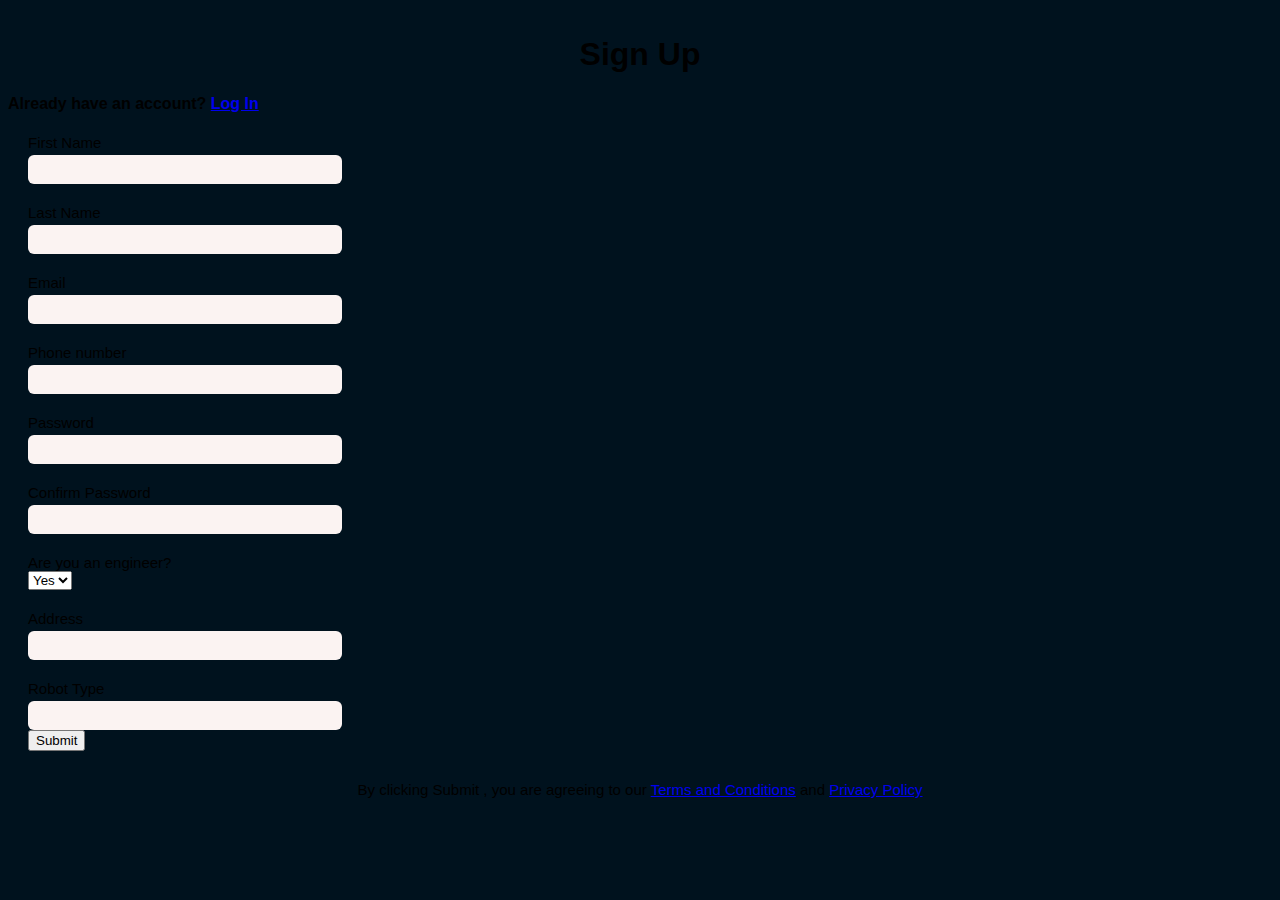
<file: Hack IN/HTML/SignUp.html>
<!DOCTYPE html>
<html lang="en">
  <head>
    <meta charset="UTF-8" />
    <meta http-equiv="X-UA-Compatible" content="IE=edge" />
    <meta name="viewport" content="width=device-width, initial-scale=1.0" />
    <title>Sign Up</title>
  </head>
  <body>
    <div class="Sign-Up">
      <link rel="stylesheet" href="../CSS/SignUp.css" />
      
      <h1>Sign Up</h1>
      <h4>Already have an account? <a href="LogIn.html">Log In</a></h4>

      <form>
        <div class="first-slide">
        
            <label>First Name</label>
            <input type="text" id="firstname" name="firstname" required />
            
            <label>Last Name</label>
            <input type="text" id="lastname" name="lastname" required />

            <label>Email</label>
            <input type="email" id="email" name="email" required />

            <label for="phone">Phone number</label>
            <input type="tel" name="phone" id="phone" />

            <label>Password</label>
            <input type="password" id="password" name="password" required />

            <label>Confirm Password</label>
            <input
            type="password"
            id="confirm-password"
            name="confirm-password"
            required
            />
        </div>

        <div class="second-slide">
            <label for="user-type">Are you an engineer?</label>
            <select name="user-type" id="user-type">
                <option value="engineer">Yes</option>
                <option value="normal">No</option>
            </select>

            <div id="engineer-field" style="display: none">
                <label for="certificate">Certificate</label>
                <input type="text" name="certificate" id="certificate" required />

                <label for="engineering-field">Engineering Field</label>
                    <select name="engineering-field" id="engineering-field">
                        <option value="field 1">Field 1</option>
                        <option value="field 2">Field 2</option>
                        <option value="field 3">Field 3</option>
                    </select>

                <label for="experience ">Experience</label>
                <input type="number" id="experience" name="experience" />
            </div>



            <div class="normal-field">
                <label for="address">Address</label>
                <input type="text" id="address" name="address" required />

                <label for="robot-type">Robot Type</label>
                <input type="text" id="robot-type" name="robot-type" required />
            </div>
        </div>

        <div class="third-slide">

        </div>

        <button type="submit">Submit</button>
      </form>

      <script>
        var userTypeSelect = document.getElementById("user-type");
        var engineerFields = document.getElementById("engineer-field");
        var normalFields = document.getElementById("normal-field");
        
        userTypeSelect.addEventListener("change", function() {
          if (userTypeSelect.value === "Yes") {
            engineerFields.style.display = "block";
            normalFields.style.display = "none";
          } else {
            engineerFields.style.display = "none";
            normalFields.style.display = "block";
          }
        });
      </script>

      <p>
        By clicking Submit , you are agreeing to our
        <a href="#">Terms and Conditions</a> and <a href="#">Privacy Policy</a>
      </p>
    </div>
  </body>
</html>
</file>
<file: Hack IN/CSS/SignUp.css>
body {
  background-color: #FBF3F2;
  font-family: "Roboto", sans-serif;
  background-color: #00121E;
}

.SignUP {
  width: 360px;
  height: 700px;
  border-radius: 3px;
  text-align: center;
  border-radius: 13px;
}


h1 {
  text-align: center;
  padding-top: 15px;
}

form {
  width: 300px;
  margin-left: 20px;
}

form label {
  display: flex;
  margin-top: 20px;
  font-size: 15px;
}

form input {
  width: 100%;
  margin-top: 4px;
  padding: 7px;
  border: none;
  border: 1px solid gray;
  border-radius: 6px;
  outline: none;
  border: none;
  background-color: #FBF3F2;
}

input[type=button] {
  width: 320px;
  height: 35px;
  margin-top: 20px;
  border: none;
  background-color: #fa991c;
  color: white;
  font-size: 18px;
  border: none;
}
input .info{
  border: none;
}
p {
  text-align: center;
  padding-top: 15px;
  font-size: 15px;
}/*# sourceMappingURL=SignUp.css.map */
main {
  display: flex;
  flex-direction: row;
  justify-content: space-between;
}
.pic{
  display: flex;
  flex-direction: column;
  align-items: center ;
  margin-top: 7%;
  margin-left: 10%;
}
.signuppanel{
  padding-right: 150px;
  padding-left: 150px;
  background-color: white;
  border-radius: 15px;
}
.pic h1{
  color: white;
}
.SignUP h4{
  color: #1C7690;
}
.SignUP h2{
  color: #1C7690;
}
.verif{
  display: grid;
  grid-template-columns: 1fr 1fr 1fr 1fr;
  margin-top: 10%;
  margin-left: 15%;
}
.verif input{
  background-color: #D9D9D9 ;
  width: 30px;
  height: 40px;
  border: none;
  border-radius: 7px;
 
 
}
.SignUP button{
  background-color: #FC981C;
  border: none;
  width: 304px;
  height: 40px;
  color: white;
  margin-top: 30%;
  margin-left: 5%;
  font-size: medium;
  border-radius: 10px;
}
.pic p{
  font-size: x-large;
  color: white;
  font-family: 'Courier New', Courier, monospace;
}
.pic button{
  width: 304px;
  height: 40px;
  margin-top: 25%;
  background-color: transparent;
  border-color: #FC981C;
  color: #FC981C;
  border-radius: 20px;

}
.sig{
  display: flex;
  justify-content: center;
  align-items: center;
}
</file>
